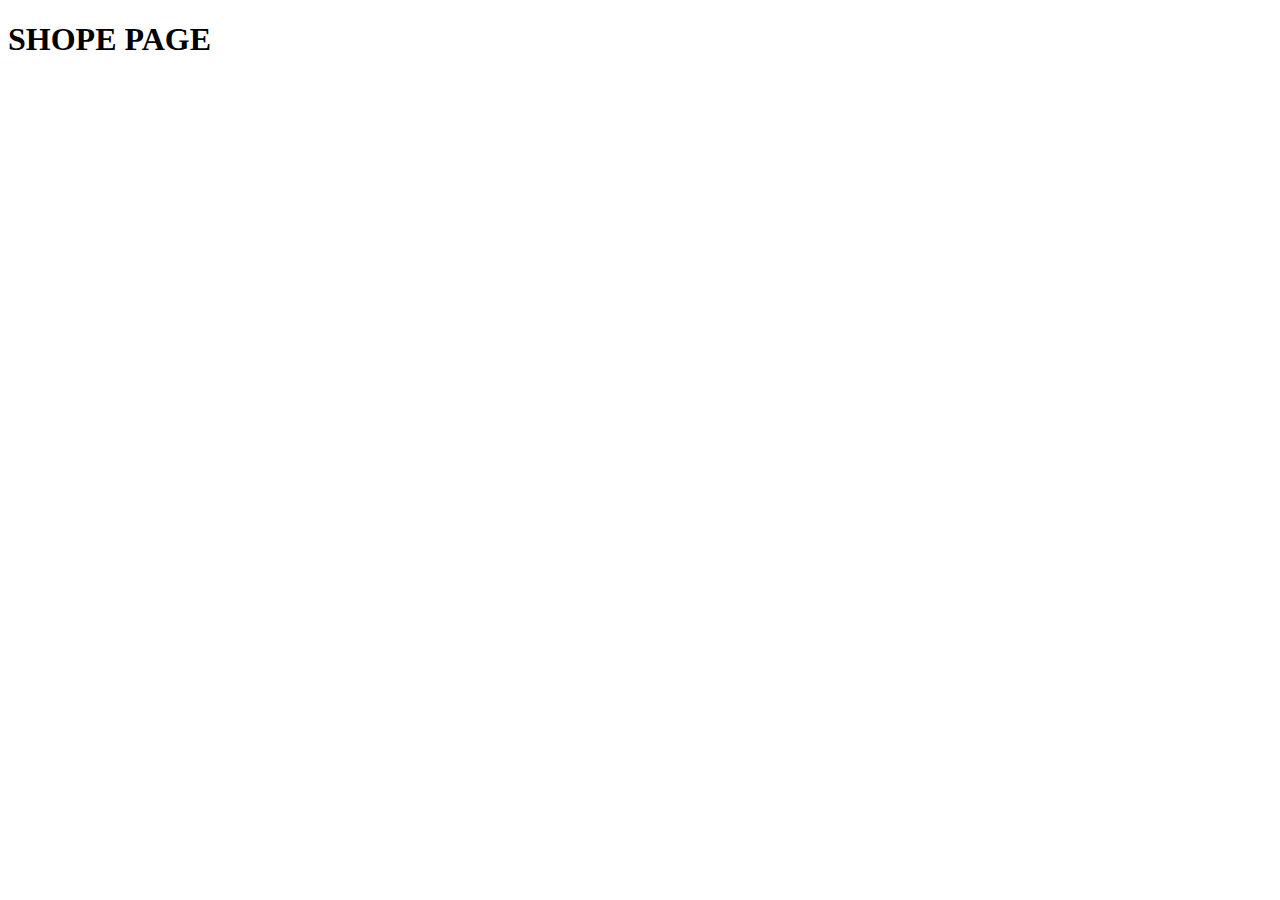
<file: shop.html>
<!DOCTYPE html>
<html lang="en">
<head>
    <meta charset="UTF-8">
    <meta name="viewport" content="width=device-width, initial-scale=1.0">
    <title>Document</title>
</head>
<body>
    <h1>SHOPE PAGE</h1>
</body>
</html>
</file>
